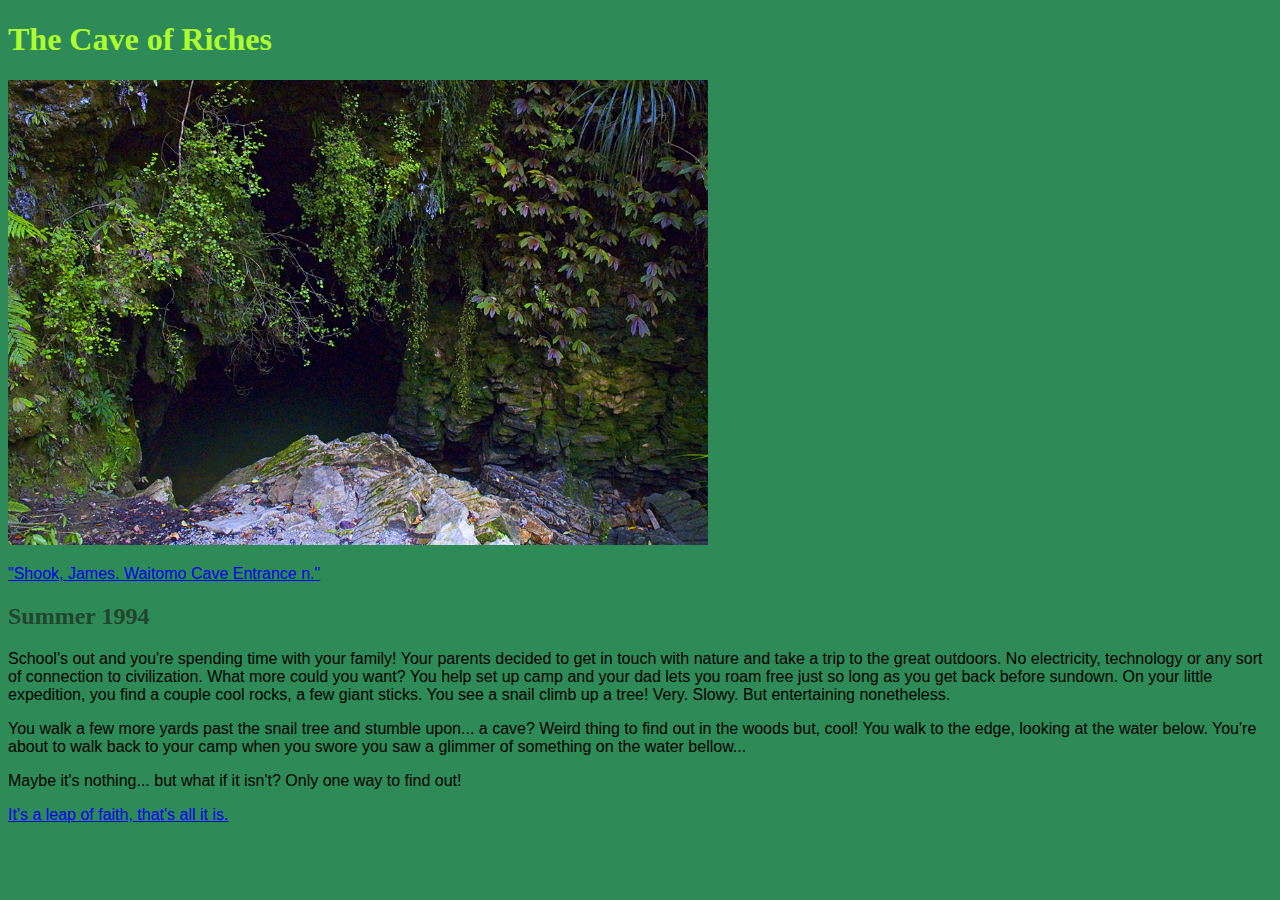
<file: index.html>
<!DOCTYPE html>
<html> <link rel="stylesheet" type="text/css" href="styles.css">
<head>
	<title>The Cave of Riches</title>
</head>
<body>
	<h1>The Cave of Riches</h1>
	<img src="images/entrance.jpg" width=700px>
	<p><a href="https://commons.wikimedia.org/wiki/File:Waitomo_Cave_Entrance_n.jpg">"Shook, James. Waitomo Cave Entrance n."</a></p>
	<h2>Summer 1994</h2>
	<p>School's out and you're spending time with your family! Your parents decided to get in touch with nature and take a trip to the great outdoors. No electricity, technology or any sort of connection to civilization. What more could you want? You help set up camp and your dad lets you roam free just so long as you get back before sundown. On your little expedition, you find a couple cool rocks, a few giant sticks. You see a snail climb up a tree! Very. Slowy. But entertaining nonetheless.</p>
	<p>You walk a few more yards past the snail tree and stumble upon... a cave? Weird thing to find out in the woods but, cool! You walk to the edge, looking at the water below. You're about to walk back to your camp when you swore you saw a glimmer of something on the water bellow...</p>
	<p>Maybe it's nothing... but what if it isn't? Only one way to find out!</p>
	<p><a href="fork.html" target="_blank">It's a leap of faith, that's all it is.</a></p>
</body>
</html>
</file>
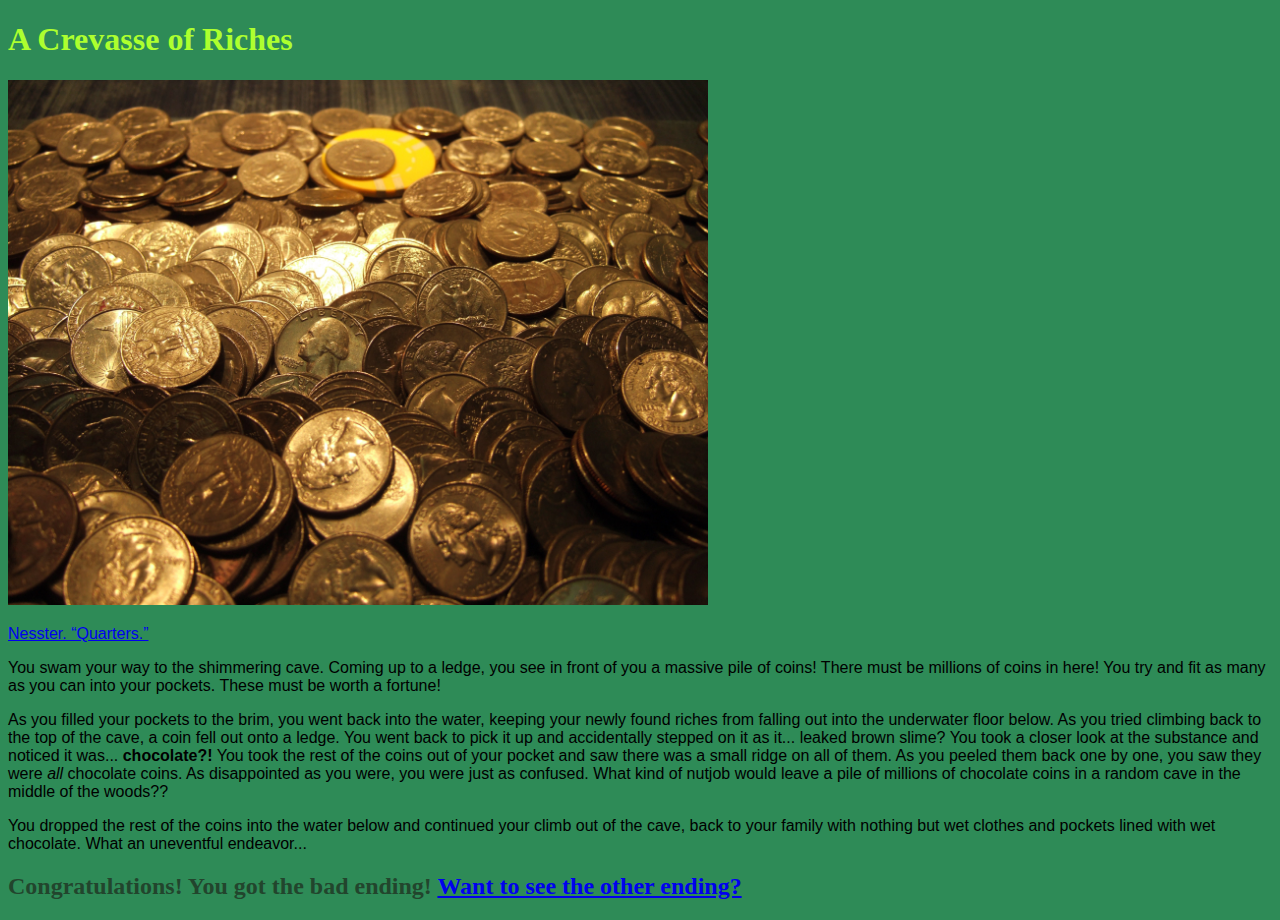
<file: gold.html>
<!doctype html>
<html> <link rel="stylesheet" type="text/css" href="styles.css">
<head>
	<title>A Crevasse of Riches</title>
</head>
<body>
	<h1>A Crevasse of Riches</h1>
	<img src="images/gold.jpg" width=700px>
	<p><a href="https://www.flickr.com/photos/nesster/10992227323">Nesster. “Quarters.”</a></p>
	<p>You swam your way to the shimmering cave. Coming up to a ledge, you see in front of you a massive pile of coins! There must be millions of coins in here! You try and fit as many as you can into your pockets. These must be worth a fortune!</p>
	<p>As you filled your pockets to the brim, you went back into the water, keeping your newly found riches from falling out into the underwater floor below. As you tried climbing back to the top of the cave, a coin fell out onto a ledge. You went back to pick it up and accidentally stepped on it as it... leaked brown slime? You took a closer look at the substance and noticed it was... <b>chocolate?!</b> You took the rest of the coins out of your pocket and saw there was a small ridge on all of them. As you peeled them back one by one, you saw they were <i>all</i> chocolate coins. As disappointed as you were, you were just as confused. What kind of nutjob would leave a pile of millions of chocolate coins in a random cave in the middle of the woods??</p>
	<p>You dropped the rest of the coins into the water below and continued your climb out of the cave, back to your family with nothing but wet clothes and pockets lined with wet chocolate. What an uneventful endeavor...</p>
	<h2>Congratulations! You got the bad ending! <a href="fork.html" target="_blank">Want to see the other ending?</a></h2>
</file>
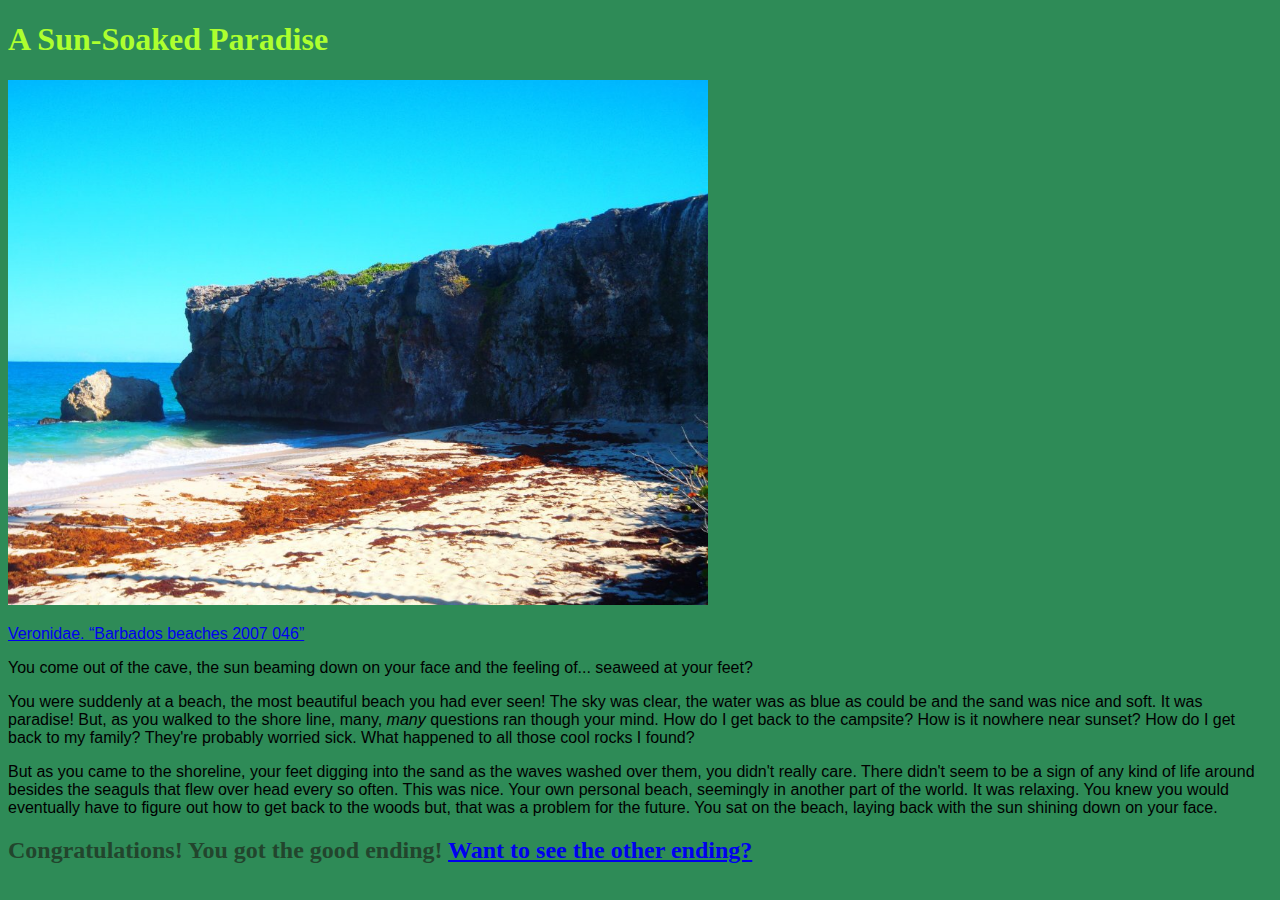
<file: paradise.html>
<!doctype html>
<html> <link rel="stylesheet" type="text/css" href="styles.css">
<head>
	<title>A Sun-Soaked Paradise</title>
</head>
<body>
	<h1>A Sun-Soaked Paradise</h1>
	<img src="images/paradise.jpg" width=700px>
	<p><a href="https://commons.wikimedia.org/wiki/File:Barbados_beaches_2007_046.jpg">Veronidae. “Barbados beaches 2007 046” </a></p>
	<p>You come out of the cave, the sun beaming down on your face and the feeling of... seaweed at your feet?</p>
	<p>You were suddenly at a beach, the most beautiful beach you had ever seen! The sky was clear, the water was as blue as could be and the sand was nice and soft. It was paradise! But, as you walked to the shore line, many, <i>many</i> questions ran though your mind. How do I get back to the campsite? How is it nowhere near sunset? How do I get back to my family? They're probably worried sick. What happened to all those cool rocks I found?</p>
	<p>But as you came to the shoreline, your feet digging into the sand as the waves washed over them, you didn't really care. There didn't seem to be a sign of any kind of life around besides the seaguls that flew over head every so often. This was nice. Your own personal beach, seemingly in another part of the world. It was relaxing. You knew you would eventually have to figure out how to get back to the woods but, that was a problem for the future. You sat on the beach, laying back with the sun shining down on your face.
	<h2>Congratulations! You got the good ending! <a href="fork.html" target="_blank">Want to see the other ending?</a></h2>
</html>
</file>
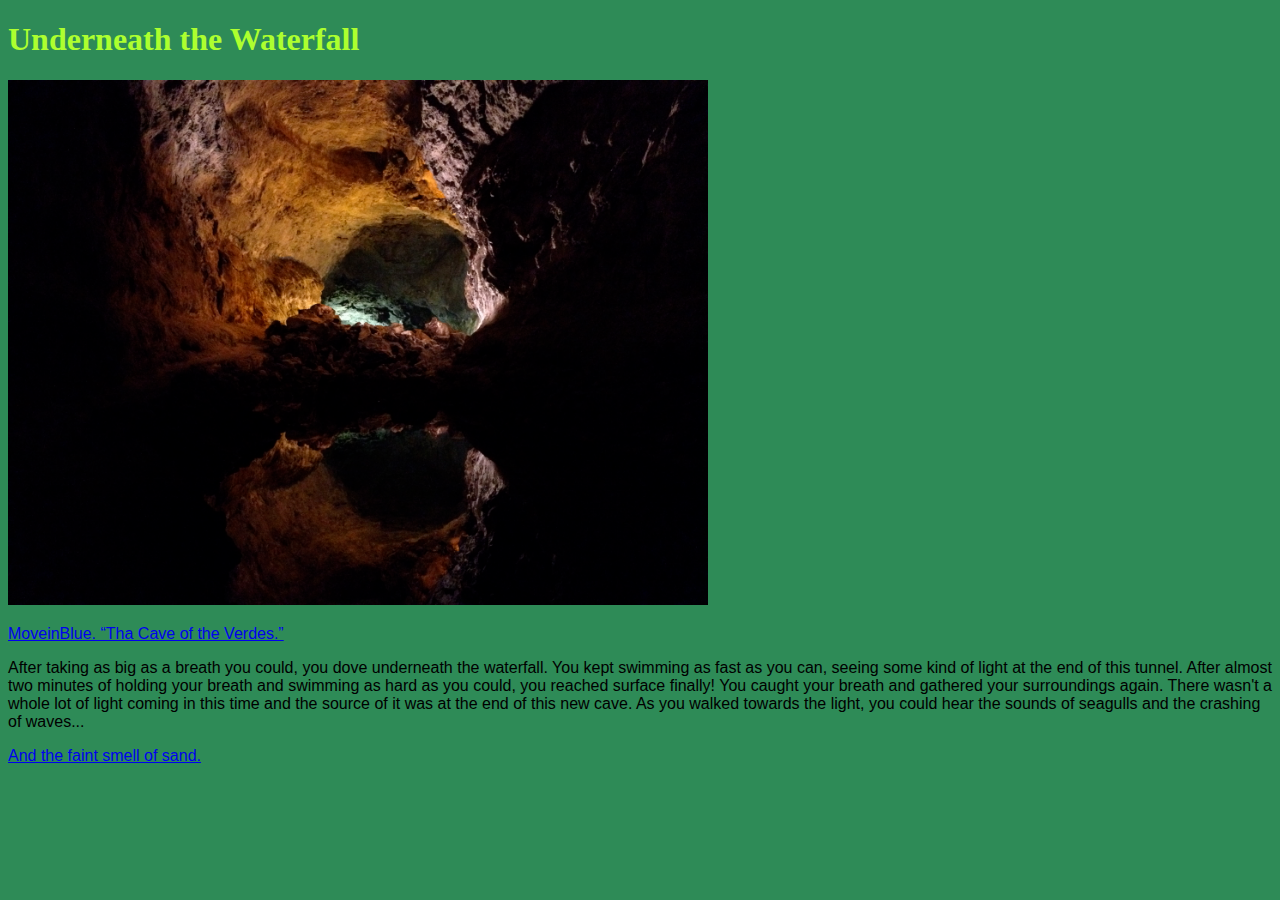
<file: under.html>
<!doctype html>
<html> <link rel="stylesheet" type="text/css" href="styles.css">
<head>
	<title>Underneath the Waterfall</title>
</head>
<body>
	<h1>Underneath the Waterfall</h1>
	<img src="images/under_waterfall.jpg" width=700px>
	<p><a href="https://commons.wikimedia.org/wiki/File:Tha_Cave_of_the_Verdes.jpg">MoveinBlue. “Tha Cave of the Verdes.”</a></p>
	<p> After taking as big as a breath you could, you dove underneath the waterfall. You kept swimming as fast as you can, seeing some kind of light at the end of this tunnel. After almost two minutes of holding your breath and swimming as hard as you could, you reached surface finally! You caught your breath and gathered your surroundings again. There wasn't a whole lot of light coming in this time and the source of it was at the end of this new cave. As you walked towards the light, you could hear the sounds of seagulls and the crashing of waves...</p>
	<p><a href="paradise.html" target="_blank">And the faint smell of sand.</a></p>
</html>
</file>
<file: styles.css>
body {background-color: #2E8B57; font-family: "Hobo Std"; }
h1 {color: #ADFF2F;}
h2 {font-family: "American Typewriter"; color: #22452D}
p {font-family: Helvetica}
</file>
